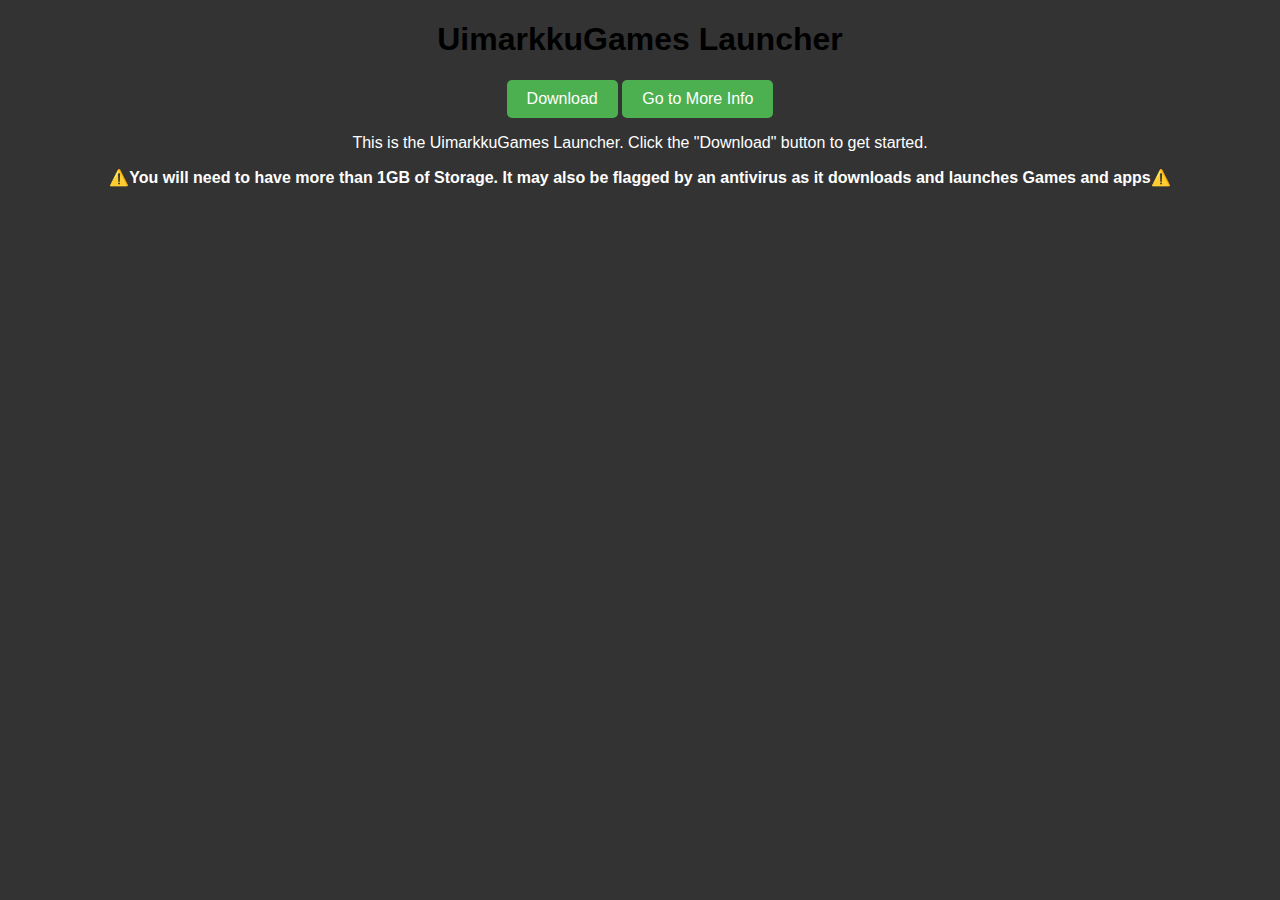
<file: index.html>
<!DOCTYPE html>
<html lang="en">
<head>
    <meta charset="UTF-8">
    <meta name="viewport" content="width=device-width, initial-scale=1.0">
    <title>UimarkkuGames Launcher</title>
    
    <link rel="stylesheet" href="styles.css">
</head>
<body class="dark-mode">

    <h1>UimarkkuGames Launcher</h1> 

    <script>
        function Download() {
            window.open('https://github.com/UimarkkuGames/Launcher-Plus/releases/download/test/test1.md', '_blank');
        }

        function ChangePage() {
            // Redirect to moreinfo.html
            window.location.href = "MoreInfo.html";
        }
    </script>

    <button onclick="Download()">Download</button>
    <button onclick="ChangePage()">Go to More Info</button>

    <p>This is the UimarkkuGames Launcher. Click the "Download" button to get started.</p>

    <b>⚠️You will need to have more than 1GB of Storage. It may also be flagged by an antivirus as it downloads and launches Games and apps⚠️</b>
 
</body>
</html>
</file>
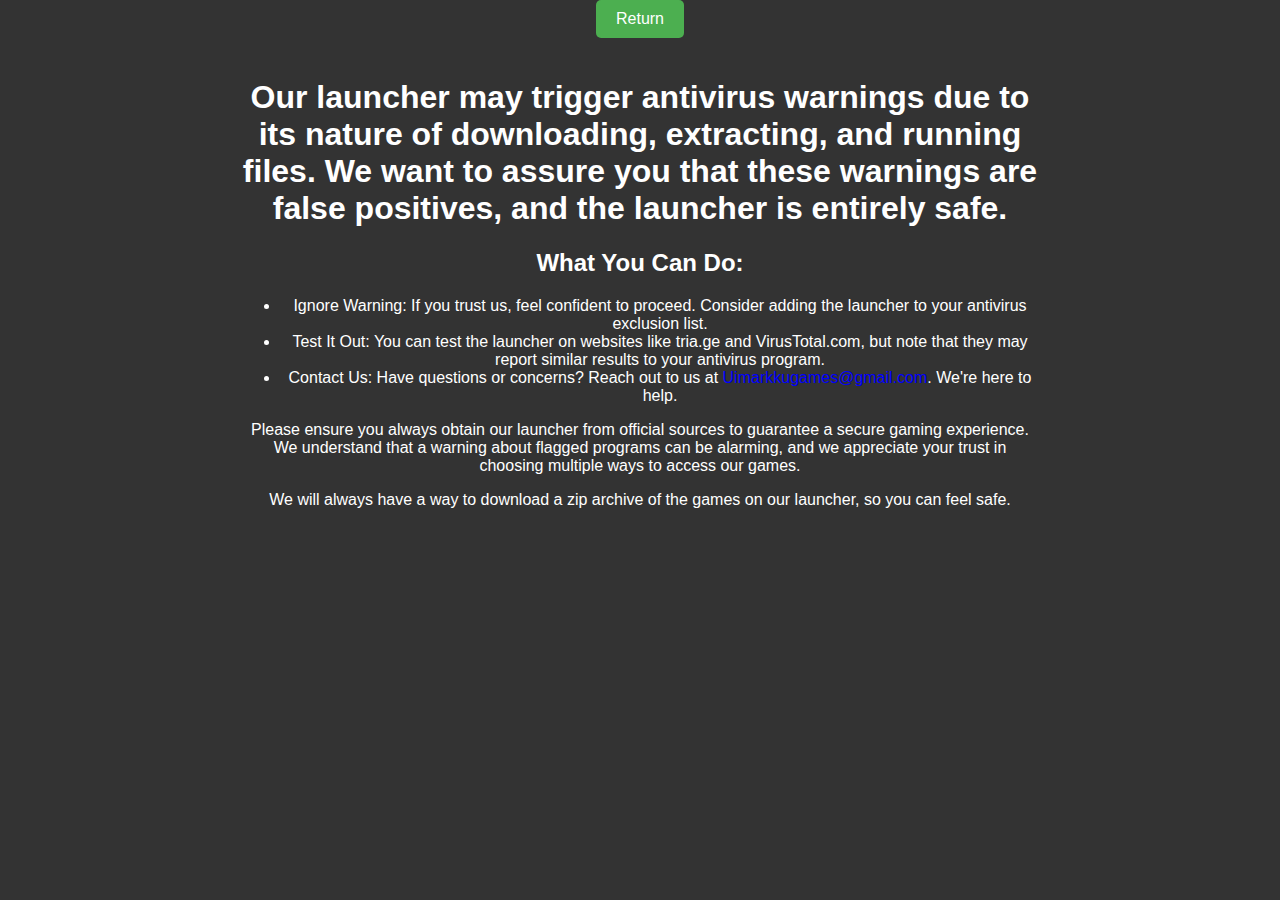
<file: MoreInfo.html>
<!DOCTYPE html>
<html lang="en">
<head>
    <meta charset="UTF-8">
    <meta name="viewport" content="width=device-width, initial-scale=1.0">
    <title>Antivirus Info</title>
    
    <link rel="stylesheet" href="styles.css">
</head>
<body class="dark-mode white-text">

    <script>
        function ChangePage() {
            // Redirect to Index.html
            window.location.href = "index.html";
        }
    </script>

    <button onclick="ChangePage()">Return</button>
    <div class="info-container">
        <h1 class="white-text">Our launcher may trigger antivirus warnings due to its nature of downloading, extracting, and running files. We want to assure you that these warnings are false positives, and the launcher is entirely safe.</h1>

        <div class="action-list">
            <h2 class="white-text">What You Can Do:</h2>
            <ul>
                <li>Ignore Warning: If you trust us, feel confident to proceed. Consider adding the launcher to your antivirus exclusion list.</li>
                <li>Test It Out: You can test the launcher on websites like tria.ge and VirusTotal.com, but note that they may report similar results to your antivirus program.</li>
                <li>Contact Us: Have questions or concerns? Reach out to us at <span class="blue-text">Uimarkkugames@gmail.com</span>. We're here to help.</li>
            </ul>
        </div>

        <p class="white-text">Please ensure you always obtain our launcher from official sources to guarantee a secure gaming experience. We understand that a warning about flagged programs can be alarming, and we appreciate your trust in choosing multiple ways to access our games.</p>

        <p class="white-text">We will always have a way to download a zip archive of the games on our launcher, so you can feel safe.</p>
    </div>
</body>
</html>
</file>
<file: styles.css>
body {
    font-family: Arial, sans-serif;
    margin: 0;
    padding: 0;
    background-color: #333;
    color: #fff;
    text-align: center;
    position: relative;
}

body.light-mode {
    background-color: #fff;
    color: #000;
}

h1 {
    color: #000; /* Change the color to black */
}

button {
    background-color: #4caf50;
    color: white;
    padding: 10px 20px;
    font-size: 16px;
    border: none;
    cursor: pointer;
    border-radius: 5px;
}


button:hover {
    background-color: darkblue;
}
body.white-text {
    color: #fff;
}

h1.white-text {
    color: #fff;
}
.info-container {
    max-width: 800px;
    margin: 0 auto;
    padding: 20px;
}

.action-list {
    margin-top: 20px;
}

span.blue-text {
    color: blue;
}
</file>
